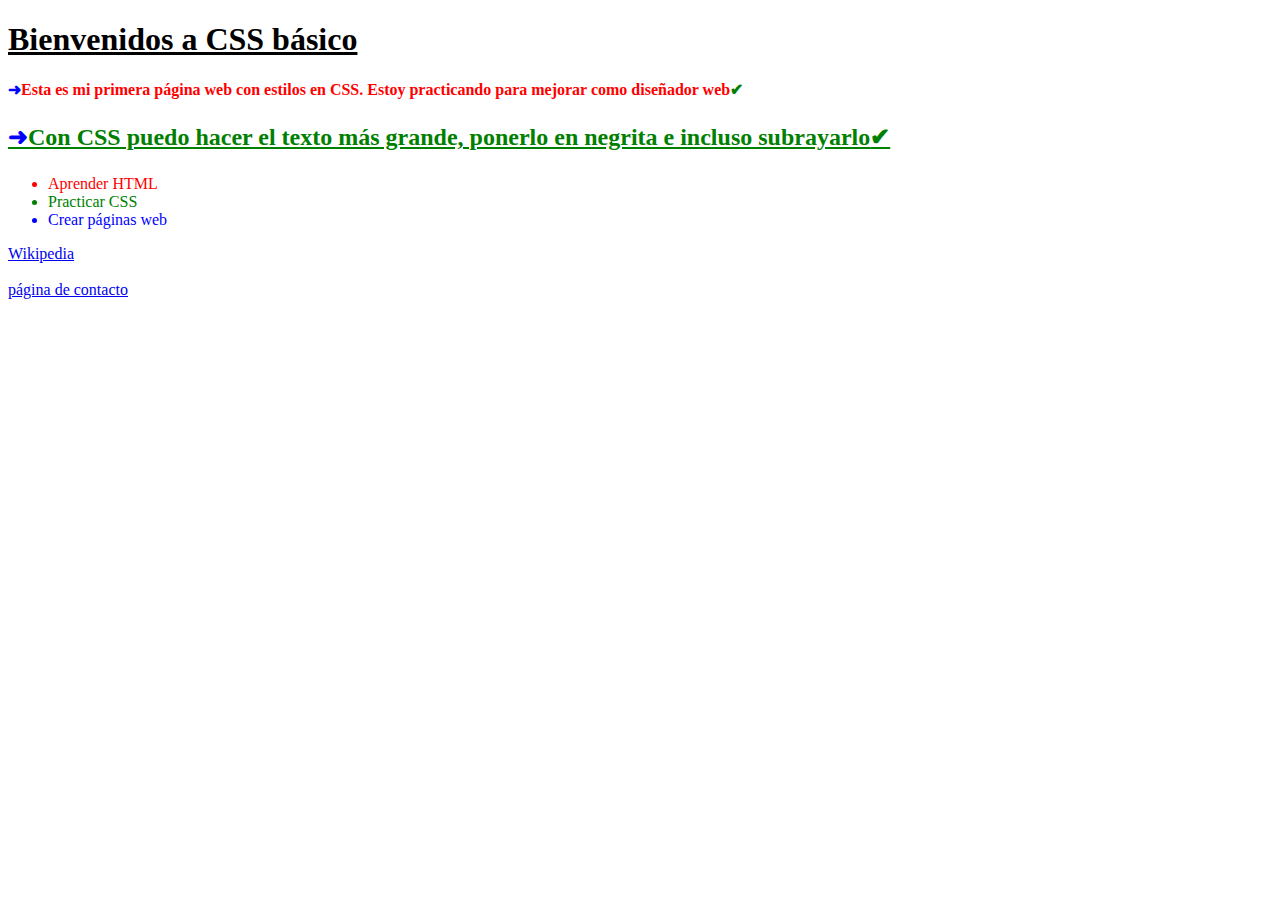
<file: index.html>
<!DOCTYPE html>
<html xmlns="http://www.w3.org/1999/xhtml">
<head>
    <meta charset="UTF-8">
    <link rel="stylesheet" href="estils.css">
    <title>Página Principal</title>
</head>
<body>
<h1 id="titol">Bienvenidos a CSS básico</h1>
<p class="text-important">Esta es mi primera página web con estilos en CSS. Estoy practicando para mejorar como diseñador web</p>
<p class="gran negreta subratllat">Con CSS puedo hacer el texto más grande, ponerlo en negrita e incluso subrayarlo</p>
<ul>
    <li class="vermell">Aprender HTML</li>
    <li style="color:green">Practicar CSS</li>
    <li style="color:blue">Crear páginas web</li>
</ul>
<a href="https://www.wikipedia.org" target="_blank">Wikipedia</a>
<br><br>
<a href="contacte.html">página de contacto</a>
</body>
</html>
</file>
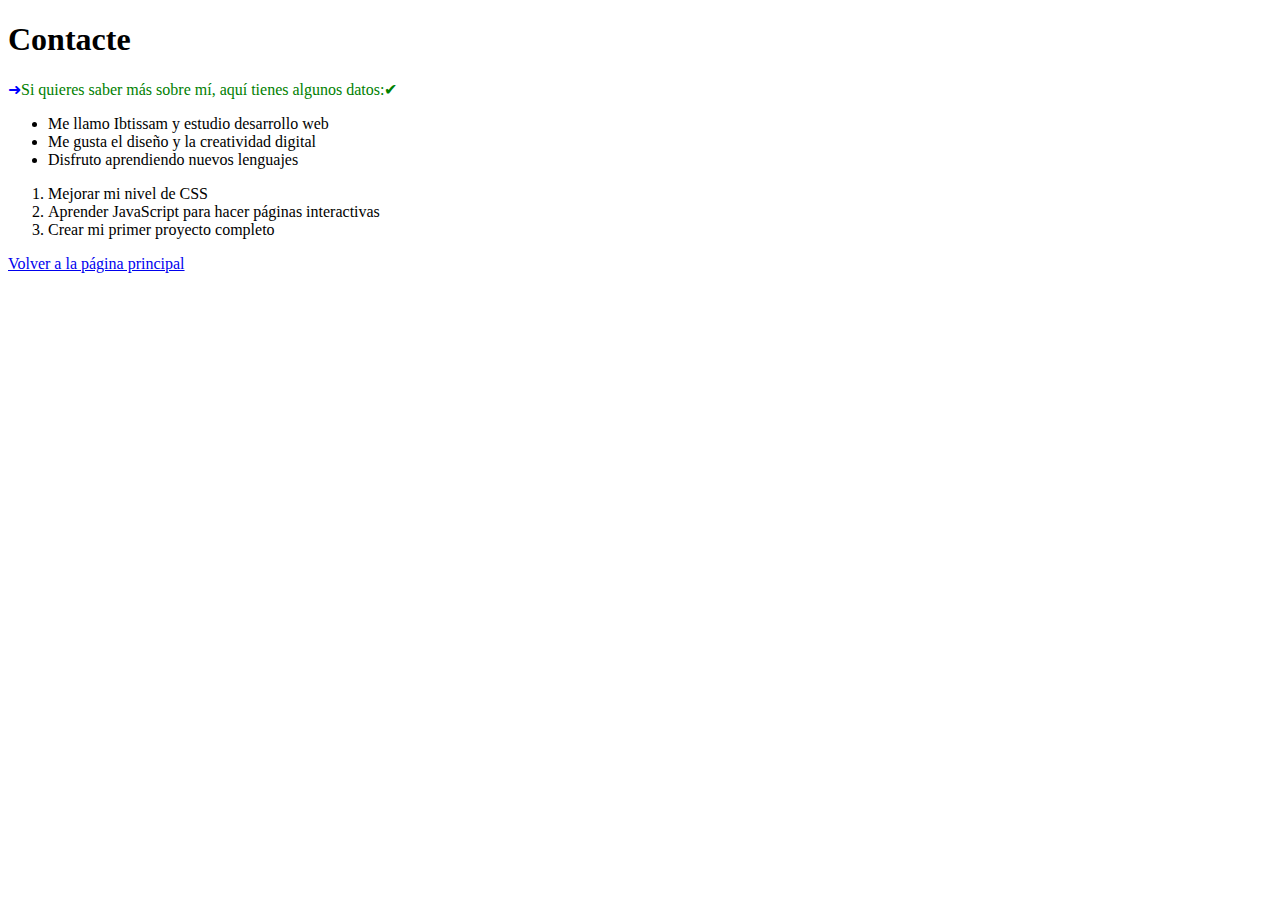
<file: contacte.html>
<!DOCTYPE html>
<html xmlns="http://www.w3.org/1999/xhtml">
<head>
    <meta charset="UTF-8">
        <link rel="stylesheet" href="estils.css">
    <title>Página de contacto</title>
</head>
<body>
<h1>Contacte</h1>
<p>Si quieres saber más sobre mí, aquí tienes algunos datos:</p>
<ul>
    <li>Me llamo Ibtissam y estudio desarrollo web</li>
    <li>Me gusta el diseño y la creatividad digital</li>
    <li>Disfruto aprendiendo nuevos lenguajes</li>
</ul>
<ol>
    <li>Mejorar mi nivel de CSS</li>
    <li>Aprender JavaScript para hacer páginas interactivas</li>
    <li>Crear mi primer proyecto completo</li>
</ol>
<a href="index.html">Volver a la página principal</a>
</body>
</html>
</file>
<file: estils.css>
p
{
    color: green;
}

#titol
{
text-decoration: underline;
font-size: 32px;
}

.text-important 
{
    color: red;
    font-weight: bold;
}

.vermell
{
  color: red;
}

.gran
{
    font-size: 24px;
}

.negreta
{
    font-weight: bold;
}

.subratllat
{
    text-decoration: underline;
}

a:hover
{
    color:yellow;
    cursor: pointer;
}

p::before
{
    content:"➜" ;
    color: blue;
}
p::after
{
    content:"✔" ;
    color: green;
}
</file>
